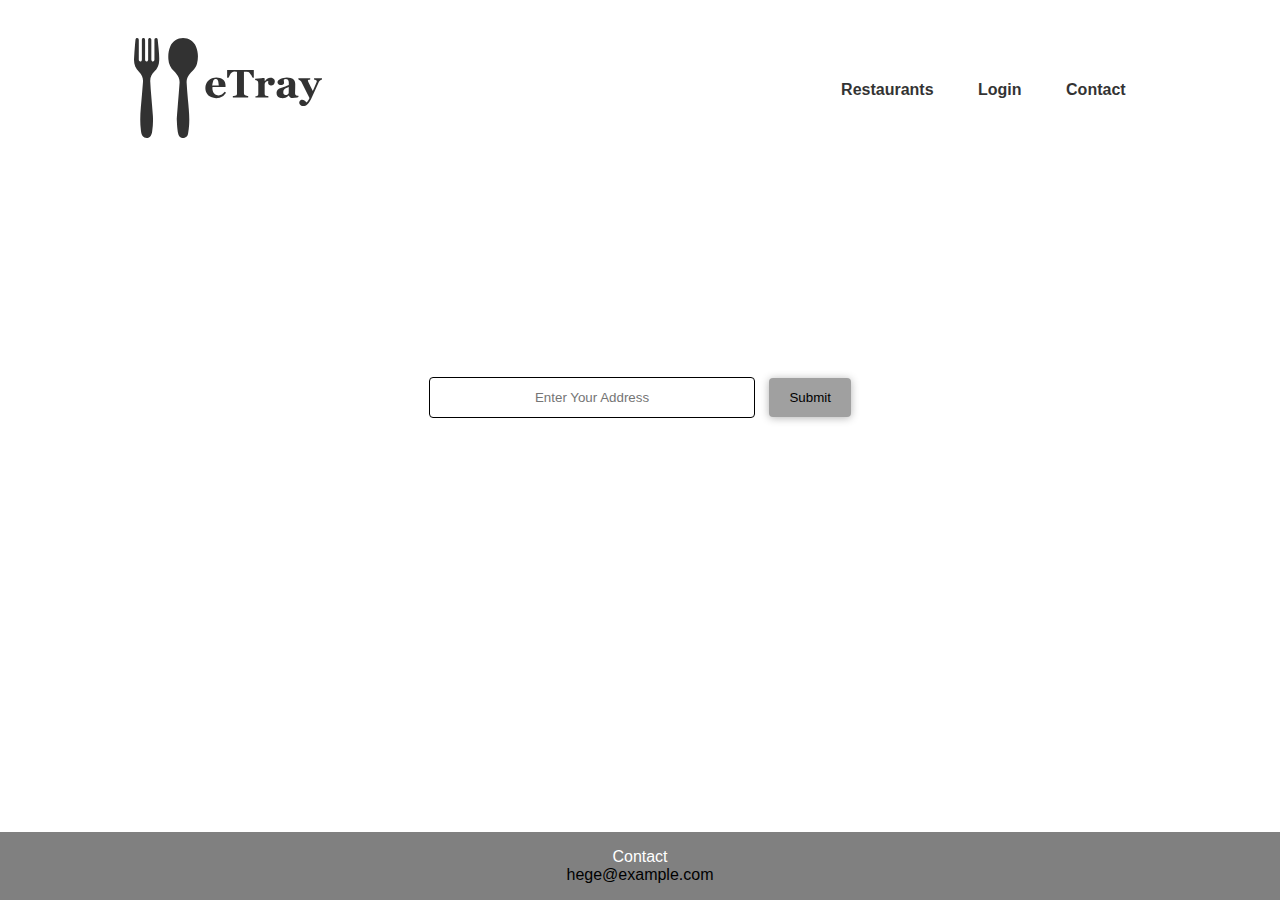
<file: eTray/index.html>
<!DOCTYPE html>
<html>
    <head> 
        <link rel="stylesheet" href="css/style.css">    
        <script defer src="js/index.js"></script>
    </head>

    <body>
        <!-- navigation menu: buttons and search bar -->
     <header>
        <a class="logo" href="index.html">
            <img src="images/eTray_logo.svg" alt="eTray logo" height= 100px width=auto>
        </a>
            <nav>
                <ul class="nav_links">
                    <li><a href="nearby.html">Restaurants</a></li>
                    <li><a href="login.html">Login</a></li>
                    <li><a href="#">Contact</a></li>
                </ul>
            </nav>
        
     </header>
	 <footer>
  <p>Contact<br>
  <a href="mailto:hege@example.com">hege@example.com</a></p>
</footer>
        <!-- <form id="form" action="nearby.html"> -->
        <form id="form" action="nearby.html">
            <div class="AddressContainer">
                <div id="error"></div>
                <div>
                    <input type="text" id="address" autocomplete="off" name="address" placeholder="Enter Your Address">
                    <input type="submit" value="Submit">
                </div>
            </div>
        </form> 
       
    </body>
</html>
</file>
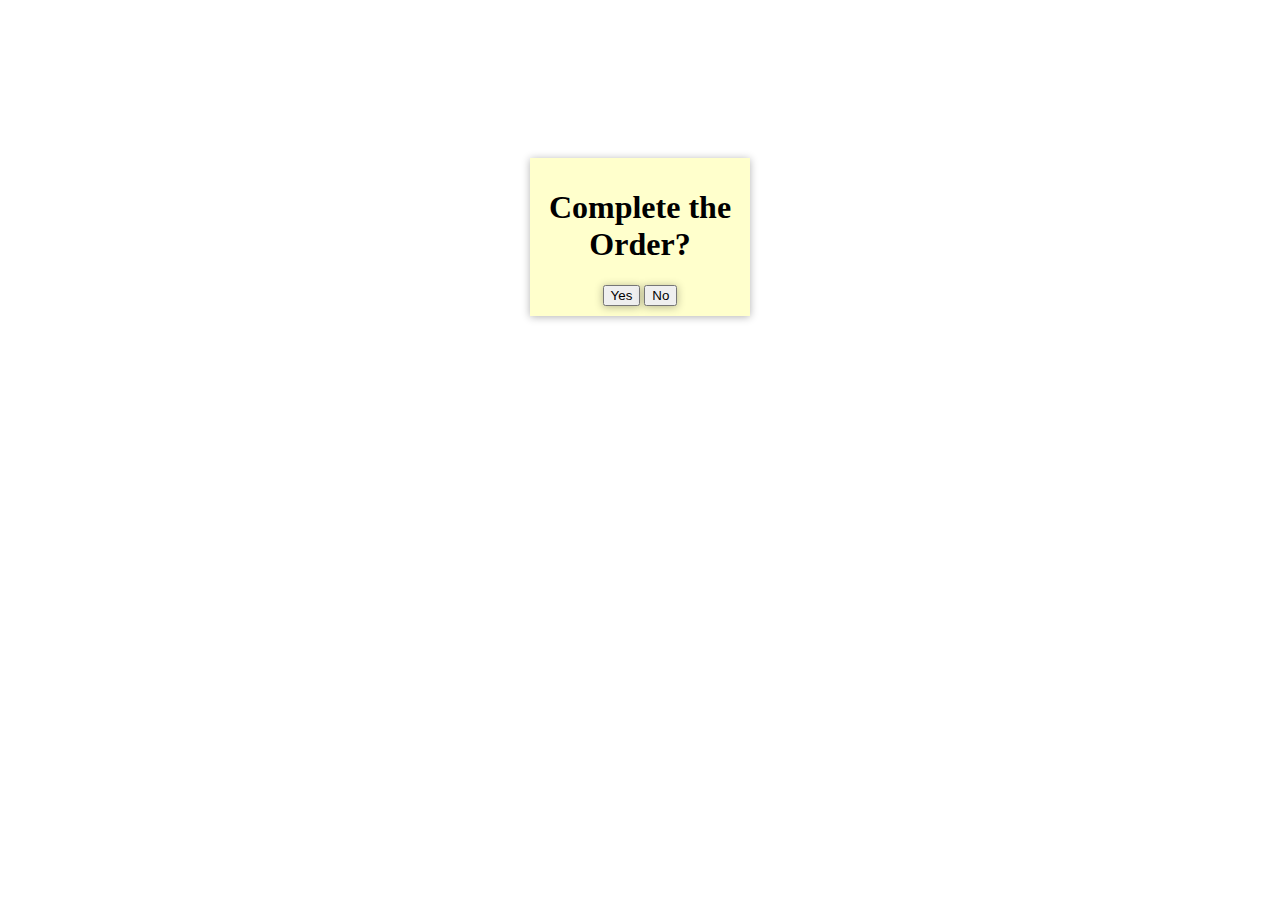
<file: eTray/Confirmation.html>
<!DOCTYPE html>
<html>
    <style>
        .fancy {
  position: relative;
  background-color: #FFC;
  padding: 2rem;
  text-align: center;
  max-width: 200px;
  margin: auto;
  width: 60%;
  padding: 10px;
  bottom: -150px;
  box-shadow: 0 1px 8px 0 rgba(0,0,0,0.3);
  transition: 0.3s;
}


.Yes {
    box-shadow: 0 1px 8px 0 rgba(0,0,0,0.3);
    transition: 0.3s;
}

.No {
   
    box-shadow: 0 1px 8px 0 rgba(0,0,0,0.3);
    transition: 0.3s;
}
        
    </style>


    <body>
        <div class="fancy">
            <h1 style="text-align:center;">Complete the Order?</h1>
            <div class="buttons">
            <a href="thanks page.html"><button class="Yes">Yes</button></a>
            <a href="checkout.html"><button class="No">No</button></a>
            </div>
       
    </body>
</html>
</file>
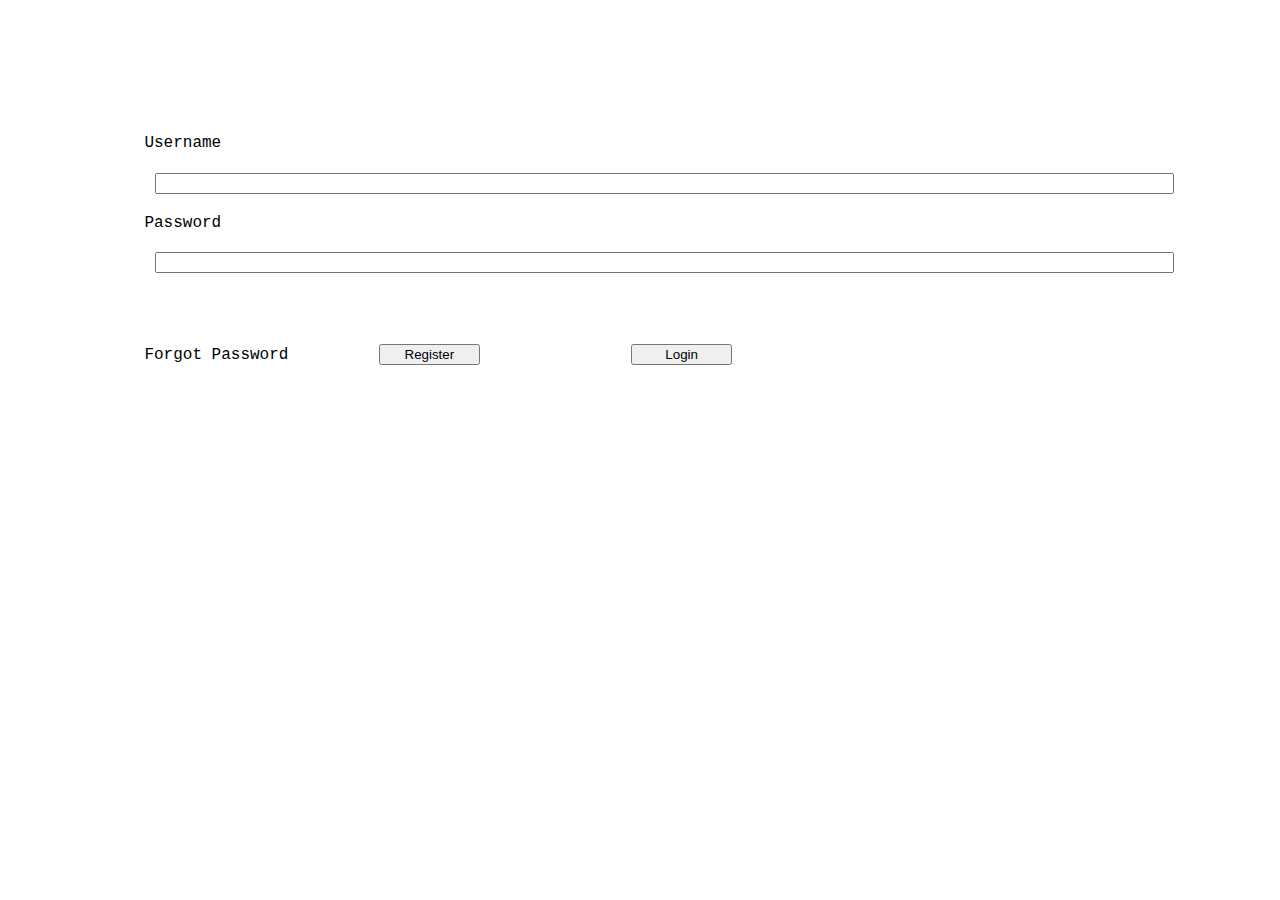
<file: eTray/login.html>
<!DOCTYPE html>
<html>
<head>
<link rel="stylesheet" type="text/css" href="css/login.css"/>
</head>

<body>
<form id="form" action="nearby.html">
<div class= "login">
  <t1>Username</t1>
  <input type = "text" name = "username">
  <t2>Password</t2>
  <input type = "password" name = "password">
  <t3>Forgot Password</t3>
  <button type = "submit" name = "register"> Register </button>
  <button type = "submit" name = "loginButton"> Login </button>
 </form>
</div>
</body>
</html>
</file>
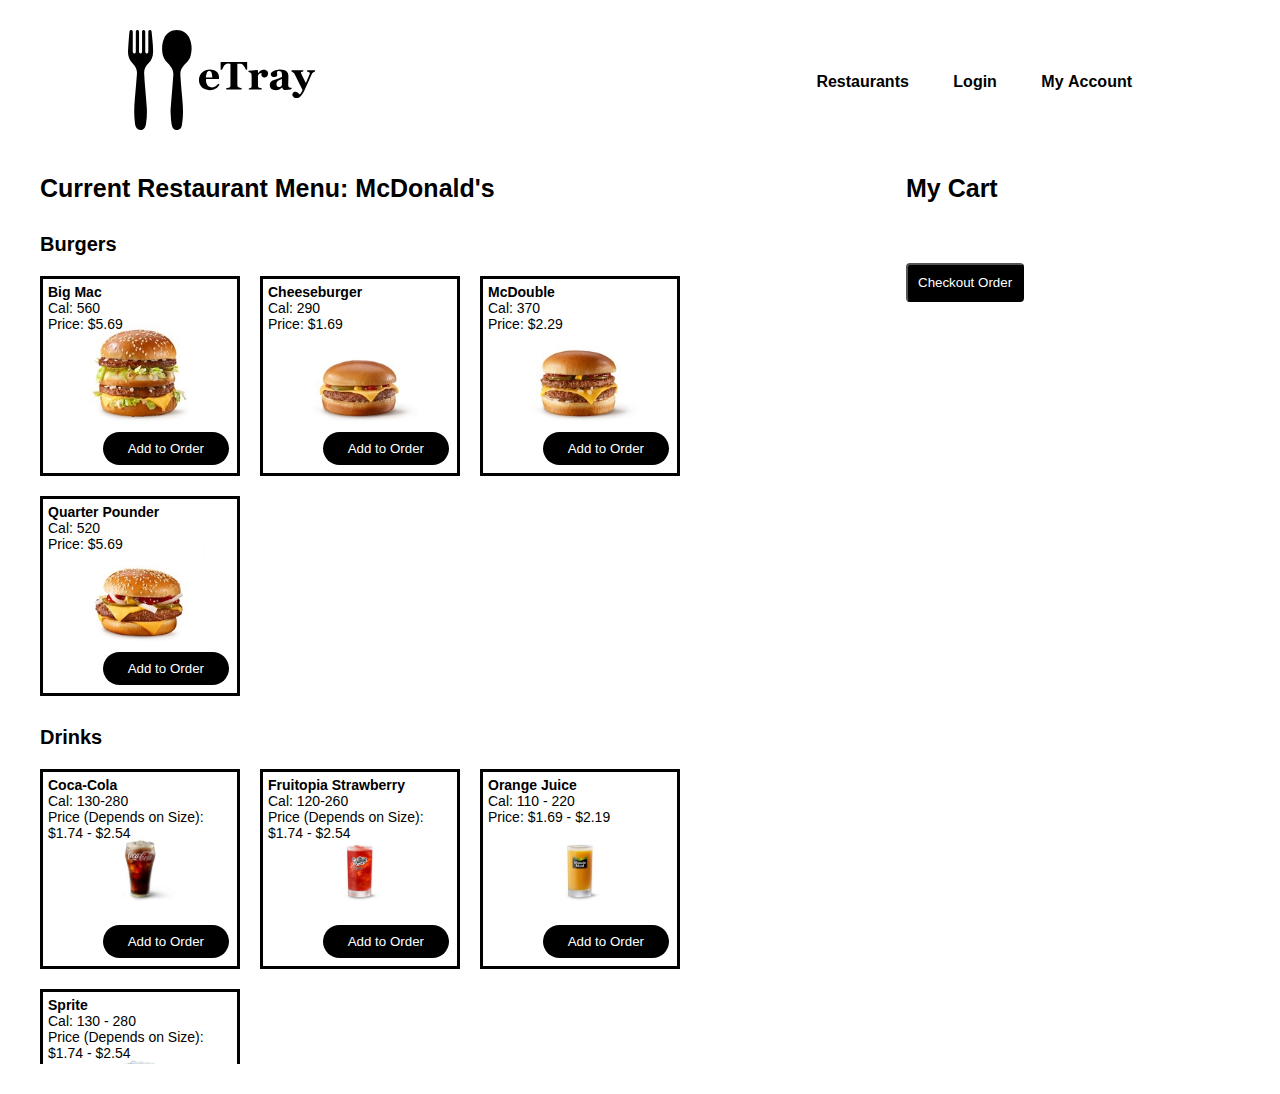
<file: eTray/mcdonalds_ordering.html>
<!DOCTYPE html>
<html>
    <head>
        <link rel = "shortcut icon" href =  
        "images/fork-and-spoon-possible logo.png" 
        type = "image/x-icon"> 
        <title>eTray - ordering</title>
        <link rel="stylesheet" type="text/css"
        href="css/mcdonalds_style.css"/>  
        <link rel="stylesheet" href="https://cdnjs.cloudflare.com/ajax/libs/font-awesome/4.7.0/css/font-awesome.min.css"> 
        <script defer src="js/mcdonalds-scripts.js" ></script> 
    </head>

    <body>
        <!-- navigation menu -->
        <header>
            <a class="logo" href="index.html" id="homebtn">
                <img src="images/eTray_logo.svg" alt="eTray logo" height= 100px width=auto>
            </a>
            <nav>
                <ul class="nav_links">
                    <li><a href="nearby.html">Restaurants</a></li>
                    <li><a href="login.html">Login</a></li>
                    <li><a href="Accountinfo.html">My&nbspAccount</a></li>
                </ul>
            </nav>
        </header>

        <div class="order-container">
            <div class="food-menu">
                <h1>Current Restaurant Menu: McDonald's</h1>

                <!-- Burger menu -->
                <h2 class="food-category">Burgers</h2>
                <div class="burgers-flexbox1">
                    <div class="food-item">
                        <div class="food-info">
                            <p id="item-bigmac" class="food-name">Big Mac</p>
                            <p id="cal-bigmac" class="calories">Cal: 560</p>
                            <p id="price-bigmac" class="price">Price: $5.69</p>
                        </div>
                        <input id="add-bigmac" type="button" value="Add to Order">
                        <img class ="food-image" src="images/mcdonalds-menu/mcdonalds-big-mac.jpg" 
                            alt="Big Mac" width = "130px" height="130px">
                        
                    </div>
                    <div class="food-item">
                        <div class="food-info">
                            <p class="food-name">Cheeseburger</p>
                            <p class="calories">Cal: 290</p>
                            <p class="price">Price: $1.69</p>
                        </div>
                        <input id="add-cburger" type="button" value="Add to Order">
                        <img class ="food-image" src="images/mcdonalds-menu/mcdonalds-cheeseburger.jpg" 
                            alt="Cheeseburger" width = "130px" height="130px">
                    </div>
                    <div class="food-item">
                        <div class="food-info">
                            <p class="food-name">McDouble</p>
                            <p class="calories">Cal: 370</p>
                            <p class="price">Price: $2.29</p>
                        </div>
                        <input id="add-mcdouble" type="button" value="Add to Order">
                        <img class ="food-image" src="images/mcdonalds-menu/mcdonalds-mcdouble.jpg" 
                            alt="McDouble" width = "130px" height="130px">
                    </div>
                    <div class="food-item">
                        <div class="food-info">
                            <p class="food-name">Quarter Pounder</p>
                            <p class="calories">Cal: 520</p>
                            <p class="price">Price: $5.69</p>
                        </div>
                        <input id="add-qp" type="button" value="Add to Order">
                        <img class ="food-image" src="images/mcdonalds-menu/mcdonalds-quarter-pounder-cheese.jpg" 
                            alt="Quarter Pounder" width = "130px" height="130px">
                    </div>
                </div>

                <!-- Drinks menu -->
                <h2 class="food-category">Drinks</h2>
                <div class="drinks-flexbox2">
                    <div class="food-item">
                        <div class="food-info">
                            <p class="food-name">Coca-Cola</p>
                            <p class="calories">Cal: 130-280</p>
                            <p class="price">Price (Depends on Size): $1.74 - $2.54</p>
                        </div>
                        <input id="add-coke" type="button" value="Add to Order">
                        <img class ="food-image" src="images/mcdonalds-menu/mcdonalds-coca-cola.jpg" 
                            alt="Coca-Cola" width = "80px" height="80px">
                        
                    </div>
                    <div class="food-item">
                        <div class="food-info">
                            <p class="food-name">Fruitopia Strawberry</p>
                            <p class="calories">Cal: 120-260</p>
                            <p class="price">Price (Depends on Size): $1.74 - $2.54</p>
                        </div>
                        <input id="add-fs" type="button" value="Add to Order">
                        <img class ="food-image" src="images/mcdonalds-menu/mcdonalds-fruitopia-strawberry-passion.jpg" 
                            alt="Fruitopia" width = "80px" height="80px">
                    </div>
                    <div class="food-item">
                        <div class="food-info">
                            <p class="food-name">Orange Juice</p>
                            <p class="calories">Cal: 110 - 220</p>
                            <p class="price">Price: $1.69 - $2.19</p>
                        </div>
                        <input id="add-oj" type="button" value="Add to Order">
                        <img class ="food-image" src="images/mcdonalds-menu/mcdonalds-orange-juice.jpg" 
                            alt="Orange Juice" width = "80px" height="80px">
                    </div>
                    <div class="food-item">
                        <div class="food-info">
                            <p class="food-name">Sprite</p>
                            <p class="calories">Cal: 130 - 280</p>
                            <p class="price">Price (Depends on Size): $1.74 - $2.54</p>
                        </div>
                        <input id="add-sprite" type="button" value="Add to Order">
                        <img class ="food-image" src="images/mcdonalds-menu/mcdonalds-sprite.jpg" 
                            alt="Sprite" width = "80px" height="80px">
                    </div>
                </div>

                <!-- Meals menu -->
                <h2 class="food-category">Meals</h2>
                <div class="meals-flexbox">
                    <div class="food-item">
                        <div class="food-info">
                            <p id="item-bigmac" class="food-name">Big Mac Meal</p>
                            <p id="cal-bigmac" class="calories">Cal: 1100</p>
                            <p id="price-bigmac" class="price">Price: $9.49</p>
                        </div>
                        <input id="add-bigmac-meal" type="button" value="Add to Order">
                        <img class ="food-image" src="images/mcdonalds-menu/BigMacMeal.png" 
                            alt="Big Mac Meal" width = "130px" height="96px">
                        
                    </div>
                    <div class="food-item">
                        <div class="food-info">
                            <p class="food-name">McChicken Meal</p>
                            <p class="calories">Cal: 1000</p>
                            <p class="price">Price: $9.49</p>
                        </div>
                        <input id="add-mcchicken-meal" type="button" value="Add to Order">
                        <img class ="food-image" src="images/mcdonalds-menu/McChickenMeal.png" 
                            alt="McChicken Meal" width = "130px" height="96px">
                    </div>
                    <div class="food-item">
                        <div class="food-info">
                            <p class="food-name">6pc McNuggets Meal</p>
                            <p class="calories">Cal: 500</p>
                            <p class="price">Price: $9.49</p>
                        </div>
                        <input id="add-6mcnugget-meal" type="button" value="Add to Order">
                        <img class ="food-image" src="images/mcdonalds-menu/6pc-mcnugget-meal.png" 
                            alt="6pc McNuggets Meal" width = "130px" height="96px">
                    </div>
                    <div class="food-item">
                        <div class="food-info">
                            <p class="food-name">10pc McNuggets Meal</p>
                            <p class="calories">Cal: 950</p>
                            <p class="price">Price: $10.89</p>
                        </div>
                        <input id="add-10mcnugget-meal" type="button" value="Add to Order">
                        <img class ="food-image" src="images/mcdonalds-menu/10pc-nugget-meal.jpg" 
                            alt="10pc McNuggets Meal" width = "130px" height="74px">
                    </div>
                </div>

                <!-- Sides menu -->
                <h2 class="food-category">Sides</h2>
                <div class="sides-flexbox">
                    <div class="food-item">
                        <div class="food-info">
                            <p class="food-name">Fries</p>
                            <p class="calories">Cal: 240-560</p>
                            <p class="price">Price: $1.69-$3.29</p>
                        </div>
                        <input id="add-fries" type="button" value="Add to Order">
                        <img class ="food-image" src="images/mcdonalds-menu/mcdonalds-fries-medium.jpg" 
                            alt="Fries" width = "130px" height="74px">
                        
                    </div>
                    <div class="food-item">
                        <div class="food-info">
                            <p class="food-name">Poutine</p>
                            <p class="calories">Cal: 870</p>
                            <p class="price">Price: $4.49</p>
                        </div>
                        <input type="button" onclick='addItem("Poutine", 4.49, "")' value="Add to Order">
                        <img class ="food-image" src="images/mcdonalds-menu/mcdonalds-poutine.jpg" 
                            alt="Poutine" width = "130px" height="74px">
                    </div>
                </div>

            </div>

            <div id="cart">
                <h1>My Cart</h1>
                <div id="cart-content">
                    <ul id="cart-list" class="cart-list">
                    </ul>
                    <p id="myTotal"></p>
                </div>

                <form action="checkout.html">
                    <input type="submit" value="Checkout Order" onclick="saveToReceipt()">
                </form>
            </div>

            <!-- big mac custom  -->
            <div class="bg-modal-bigmac">
                <div class="modal-content">
                    <div id="close-bigmac" class="close">+</div>
                    <h1>Big Mac Customization</h1>
                    <img src="images/mcdonalds-menu/mcdonalds-big-mac.jpg" 
                    alt="Big Mac" width = "130px" height="130px">
                    
                    <div id="food-custom">
                        <form>
                        <h2>Remove from Big Mac</h2>
                        <input class="option-bigmac" type="checkbox" name="Remove Big Mac Sauce" value="0"  id="rm_bmsauce" onclick="totalIt()" /> 
                        <label for="rm_bmsauce">Remove Big Mac Sauce</label><br>

                        <input class="option-bigmac" name="Remove Cheese" value="0" type="checkbox" id="rm_cheese" onclick="totalIt()" /> 
                        <label for="rm_cheese">Remove Cheese</label><br>

                        <input class="option-bigmac" name="Remove Onions" value="0" type="checkbox" id="rm_onions" onclick="totalIt()" /> 
                        <label for="rm_onions">Remove Onions</label><br>

                        <input class="option-bigmac" name="Remove Lettuce" value="0" type="checkbox" id="rm_lettuce" onclick="totalIt()" /> 
                        <label for="rm_lettuce">Remove Lettuce</label><br>

                        <input class="option-bigmac" name="Remove Bun" value="0" type="checkbox" id="rm_bun" onclick="totalIt()" /> 
                        <label for="rm_bun">Remove Middle Bun</label><br>

                        <input class="option-bigmac" name="Remove Pickles" value="0" type="checkbox" id="rm_pickles" onclick="totalIt()"/> 
                        <label for="rm_pickles">Remove Pickles</label><br><br>

                        <h2>Extra Big Mac Options</h2>
                        <input class="option-bigmac" name="Extra Big Mac Sauce" value="0.50" type="checkbox" id="extra_bmsauce" onclick="totalIt()" /> 
                        <label for="extra_bmsauce">Extra Big Mac Sauce: $0.50</label><br>

                        <input class="option-bigmac" name="Extra Cheese" value="0.50" type="checkbox" id="extra_cheese" onclick="totalIt()" /> 
                        <label for="extra_cheese">Extra Cheese: $0.50</label><br>
                        
                        <input class="option-bigmac" name="Extra Onions" value="0.50" type="checkbox" id="extra_onions" onclick="totalIt()" /> 
                        <label for="extra_onions">Extra Onions: $0.50</label><br>

                        <input class="option-bigmac" name="Extra Pickles" value="0.50" type="checkbox" id="extra_pickles" onclick="totalIt()" /> 
                        <label for="extra_pickles">Extra Pickles: $0.50</label><br>

                        <input class="option-bigmac" name="Extra Lettuce" value="0.50" type="checkbox" id="extra_lettuce" onclick="totalIt()" /> 
                        <label for="extra_lettuce">Extra Lettuce: $0.50</label><br>

                        <input class="option-bigmac" name="Extra Meat" value="1.20" type="checkbox" id="extra_meat" onclick="totalIt()"/> 
                        <label for="extra_meat">Extra Meat Patty: $1.20</label><br>

                        <input class="option-bigmac" name="Add Bacon" value="1" type="checkbox" id="add_bacon" onclick="totalIt()"/>
                        <label for="add_bacon">Add Bacon: $1.00</label><br>
                    
                        <label>
                            <br> Total
                            <input value="$0.00" readonly type="text" id="total" />
                        </label>
                        <input type="button" value="Add to Cart" onclick="addBigMac(); " />
                        </form>
                    </div>
                </div>
            </div>

            <!-- cburger custom  -->
            <div class="bg-modal-cburger">
                <div class="modal-content">
                    <div id="close-cburger" class="close">+</div>
                    <h1>Cheeseburger Customization</h1>
                    <img src="images/mcdonalds-menu/mcdonalds-cheeseburger.jpg" 
                    alt="Cheeseburger" width = "130px" height="130px">
                    
                    <div id="food-custom">
                        <form>
                        <h2>Remove from Cheeseburger</h2>
                        <input class="option-cburger" name="Remove Ketchup" value="0" type="checkbox" id="rm_ketchup" onclick="totalIt2()" /> 
                        <label for="rm_ketchup">Remove Ketchup</label><br>

                        <input class="option-cburger" name="Remove Mustard" value="0" type="checkbox" id="rm_mustard" onclick="totalIt2()" /> 
                        <label for="rm_mustard">Remove Mustard</label><br>

                        <input class="option-cburger" name="Remove Onions" value="0" type="checkbox" id="rm_onions" onclick="totalIt2()" /> 
                        <label for="rm_onions">Remove Onions</label><br>

                        <input class="option-cburger" name="Remove Pickles" value="0" type="checkbox" id="rm_pickles" onclick="totalIt2()"/> 
                        <label for="rm_pickles">Remove Pickles</label><br><br>

                        <h2>Extra Cheeseburger Options</h2>

                        <input class="option-cburger" name="Extra Cheese" value="0.50" type="checkbox" id="extra_cheese" onclick="totalIt2()" /> 
                        <label for="extra_cheese">Extra Cheese: $0.50</label><br>
                        
                        <input class="option-cburger" name="Extra Onions" value="0.50" type="checkbox" id="extra_onions" onclick="totalIt2()" /> 
                        <label for="extra_onions">Extra Onions: $0.50</label><br>

                        <input class="option-cburger" name="Extra Pickles" value="0.50" type="checkbox" id="extra_pickles" onclick="totalIt2()" /> 
                        <label for="extra_pickles">Extra Pickles: $0.50</label><br>

                        <input class="option-cburger" name="Add Lettuce" value="0.50" type="checkbox" id="add_lettuce" onclick="totalIt2()" /> 
                        <label for="add_lettuce">Add Lettuce: $0.50</label><br>

                        <input class="option-cburger" name="Extra Meat" value="1.20" type="checkbox" id="extra_meat" onclick="totalIt2()"/> 
                        <label for="extra_meat">Extra Meat Patty: $1.20</label><br>

                        <input class="option-cburger" name="Add Bacon" value="1" type="checkbox" id="add_bacon" onclick="totalIt2()"/>
                        <label for="add_bacon">Add Bacon: $1.00</label><br>
                    
                        <label>
                            <br> Total
                            <input value="$0.00" readonly type="text" id="total2" />
                        </label>
                        <input type="button" value="Add to Cart" onclick="addCheeseburger(); " />
                        </form>
                    </div>
                </div>
            </div>

            <!-- mcdouble custom -->
            <div class="bg-modal-mcdouble">
                <div class="modal-content">
                    <div id="close-mcdouble" class="close">+</div>
                    <h1>McDouble Customization</h1>
                    <img src="images/mcdonalds-menu/mcdonalds-mcdouble.jpg" 
                    alt="McDouble" width = "130px" height="130px">
                    
                    <div id="food-custom">
                        <form>
                        <h2>Remove from McDouble</h2>
                        <input class="option-mcdouble" name="Remove Ketchup" value="0" type="checkbox" id="rm_ketchup" onclick="totalMcdouble()" /> 
                        <label for="rm_ketchup">Remove Ketchup</label><br>

                        <input class="option-mcdouble" name="Remove Mustard" value="0" type="checkbox" id="rm_mustard" onclick="totalMcdouble()" /> 
                        <label for="rm_mustard">Remove Mustard</label><br>

                        <input class="option-mcdouble" name="Remove Onions" value="0" type="checkbox" id="rm_onions" onclick="totalMcdouble()" /> 
                        <label for="rm_onions">Remove Onions</label><br>

                        <input class="option-mcdouble" name="Remove Pickles" value="0" type="checkbox" id="rm_pickles" onclick="totalMcdouble()"/> 
                        <label for="rm_pickles">Remove Pickles</label><br><br>

                        <h2>Extra McDouble Options</h2>

                        <input class="option-mcdouble" name="Extra Cheese" value="0.50" type="checkbox" id="extra_cheese" onclick="totalMcdouble()" /> 
                        <label for="extra_cheese">Extra Cheese: $0.50</label><br>
                        
                        <input class="option-mcdouble" name="Extra Onions" value="0.50" type="checkbox" id="extra_onions" onclick="totalMcdouble()" /> 
                        <label for="extra_onions">Extra Onions: $0.50</label><br>

                        <input class="option-mcdouble" name="Extra Pickles" value="0.50" type="checkbox" id="extra_pickles" onclick="totalMcdouble()" /> 
                        <label for="extra_pickles">Extra Pickles: $0.50</label><br>

                        <input class="option-mcdouble" name="Extra Lettuce" value="0.50" type="checkbox" id="add_lettuce" onclick="totalMcdouble()" /> 
                        <label for="add_lettuce">Add Lettuce: $0.50</label><br>

                        <input class="option-mcdouble" name="Extra Meat" value="1.20" type="checkbox" id="extra_meat" onclick="totalMcdouble()"/> 
                        <label for="extra_meat">Extra Meat Patty: $1.20</label><br>

                        <input class="option-mcdouble" name="Add Bacon" value="1" type="checkbox" id="add_bacon" onclick="totalMcdouble()"/>
                        <label for="add_bacon">Add Bacon: $1.00</label><br>
                    
                        <label>
                            <br> Total
                            <input value="$0.00" readonly type="text" id="totalMcDouble" />
                        </label>
                        <input type="button" value="Add to Cart" onclick="addMcDouble(); " />
                        </form>
                    </div>
                </div>
            </div>

            <!-- quarter pounder custom -->
            <div class="bg-modal-qp">
                <div class="modal-content">
                    <div id="close-qp" class="close">+</div>
                    <h1>Quarter Pounder</h1>
                    <img src="images/mcdonalds-menu/mcdonalds-quarter-pounder-cheese.jpg"
                    alt="Quarter Pounder" width = "130px" height="130px">
                    
                    <div id="food-custom">
                        <form>
                        <h2>Remove from Quarter Pounder</h2>
                        <input class="option-qp" name="Remove Ketchup" value="0" type="checkbox" id="rm_ketchup" onclick="totalQp()" /> 
                        <label for="rm_ketchup">Remove Ketchup</label><br>

                        <input class="option-qp" name="Remove Mustard" value="0" type="checkbox" id="rm_mustard" onclick="totalQp()" /> 
                        <label for="rm_mustard">Remove Mustard</label><br>

                        <input class="option-qp" name="Remove Onions" value="0" type="checkbox" id="rm_onions" onclick="totalQp()" /> 
                        <label for="rm_onions">Remove Onions</label><br>

                        <input class="option-qp" name="Remove Pickles" value="0" type="checkbox" id="rm_pickles" onclick="totalQp()"/> 
                        <label for="rm_pickles">Remove Pickles</label><br><br>

                        <h2>Extra Quarter Pounder Options</h2>

                        <input class="option-qp" name="Extra Cheese" value="0.50" type="checkbox" id="extra_cheese" onclick="totalQp()" /> 
                        <label for="extra_cheese">Extra Cheese: $0.50</label><br>
                        
                        <input class="option-qp" name="Extra Onions" value="0.50" type="checkbox" id="extra_onions" onclick="totalQp()" /> 
                        <label for="extra_onions">Extra Onions: $0.50</label><br>

                        <input class="option-qp" name="Extra Pickles" value="0.50" type="checkbox" id="extra_pickles" onclick="totalQp()" /> 
                        <label for="extra_pickles">Extra Pickles: $0.50</label><br>

                        <input class="option-qp" name="Extra Lettuce" value="0.50" type="checkbox" id="add_lettuce" onclick="totalQp()" /> 
                        <label for="add_lettuce">Add Lettuce: $0.50</label><br>

                        <input class="option-qp" name="Extra Meat" value="1.20" type="checkbox" id="extra_meat" onclick="totalQp()"/> 
                        <label for="extra_meat">Extra Meat Patty: $1.20</label><br>

                        <input class="option-qp" name="Add Bacon" value="1" type="checkbox" id="add_bacon" onclick="totalQp()"/>
                        <label for="add_bacon">Add Bacon: $1.00</label><br>
                    
                        <label>
                            <br> Total
                            <input value="$0.00" readonly type="text" id="totalQuarterPounder" />
                        </label>
                        <input type="button" value="Add to Cart" onclick="addQp(); " />
                        </form>
                    </div>
                </div>
            </div>

            <!-- Coca-Cola Custom -->
            <div class="bg-modal-coke">
                <div class="modal-content">
                    <div id="close-coke" class="close">+</div>
                    <h1>Coca-Cola</h1>
                    <img src="images/mcdonalds-menu/mcdonalds-coca-cola.jpg"
                    alt="Coca Cola" width = "130px" height="130px">
                    
                    <div id="food-custom">
                        <form>
                        <h2>Choose Drink Size</h2>
                        <input class="option-coke" name="size" data-size="Small" value="1.74" type="radio" id="small-coke" onclick="totalCoke()" /> 
                        <label for="small-coke">Small: $1.74</label><br>

                        <input class="option-coke" name="size" value="2.24" data-size="Medium" type="radio" checked="checked" id="medium-coke" onclick="totalCoke()" /> 
                        <label for="medium-coke">Medium: $2.24</label><br>

                        <input class="option-coke" name="size" value="2.54" data-size="Large" type="radio" id="large-coke" onclick="totalCoke()" /> 
                        <label for="large-coke">Large: $2.54</label><br>
                    
                        <label>
                            <br> Total
                            <input value="$0.00" readonly type="text" id="totalCocaCola" />
                        </label>
                        <input type="button" value="Add to Cart" onclick="addCoke(); " />
                        </form>
                    </div>
                </div>
            </div>

            <!-- Fruitopia Strawberry Custom -->
            <div class="bg-modal-fs">
                <div class="modal-content">
                    <div id="close-fs" class="close">+</div>
                    <h1>Fruitopia Strawberry</h1>
                    <img src="images/mcdonalds-menu/mcdonalds-fruitopia-strawberry-passion.jpg"
                    alt="Fruitopia Strawberry" width = "130px" height="130px">
                    
                    <div id="food-custom">
                        <form>
                        <h2>Choose Drink Size</h2>
                        <input class="option-fs" name="size" data-size="Small" value="1.74" type="radio" id="small-fs" onclick="totalFs()" /> 
                        <label for="small-fs">Small: $1.74</label><br>

                        <input class="option-fs" name="size" value="2.24" data-size="Medium" type="radio" checked="checked" id="medium-fs" onclick="totalFs()" /> 
                        <label for="medium-fs">Medium: $2.24</label><br>

                        <input class="option-fs" name="size" value="2.54" data-size="Large" type="radio" id="large-fs" onclick="totalFs()" /> 
                        <label for="large-fs">Large: $2.54</label><br>
                    
                        <label>
                            <br> Total
                            <input value="$0.00" readonly type="text" id="totalFruitopia" />
                        </label>
                        <input type="button" value="Add to Cart" onclick="addFs(); " />
                        </form>
                    </div>
                </div>
            </div>

            <!-- Orange Juice Custom -->
            <div class="bg-modal-oj">
                <div class="modal-content">
                    <div id="close-oj" class="close">+</div>
                    <h1>Orange Juice</h1>
                    <img src="images/mcdonalds-menu/mcdonalds-orange-juice.jpg"
                    alt="Orange Juice" width = "130px" height="130px">
                    
                    <div id="food-custom">
                        <form>
                        <h2>Choose Drink Size</h2>
                        <input class="option-oj" name="size" data-size="Small" value="1.69" type="radio" id="small-oj" onclick="totalOj()" /> 
                        <label for="small-oj">Small: $1.69</label><br>

                        <input class="option-oj" name="size" value="1.99" data-size="Medium" type="radio" checked="checked" id="medium-oj" onclick="totalOj()" /> 
                        <label for="medium-oj">Medium: $1.99</label><br>

                        <input class="option-oj" name="size" value="2.19" data-size="Large" type="radio" id="large-oj" onclick="totalOj()" /> 
                        <label for="large-oj">Large: $2.19</label><br>
                    
                        <label>
                            <br> Total
                            <input value="$0.00" readonly type="text" id="totalOrangeJuice" />
                        </label>
                        <input type="button" value="Add to Cart" onclick="addOj(); " />
                        </form>
                    </div>
                </div>
            </div>

            <!-- Sprite Custom -->
            <div class="bg-modal-sprite">
                <div class="modal-content">
                    <div id="close-sprite" class="close">+</div>
                    <h1>Sprite</h1>
                    <img src="images/mcdonalds-menu/mcdonalds-sprite.jpg"
                    alt="Sprite" width = "130px" height="130px">
                    
                    <div id="food-custom">
                        <form>
                            <h2>Choose Drink Size</h2>
                            <input class="option-sprite" name="size" data-size="Small" value="1.74" type="radio" id="small-sprite" onclick="totalSprite()" /> 
                            <label for="small-sprite">Small: $1.74</label><br>

                            <input class="option-sprite" name="size" value="2.24" data-size="Medium" type="radio" checked="checked" id="medium-sprite" onclick="totalSprite()" /> 
                            <label for="medium-sprite">Medium: $2.24</label><br>

                            <input class="option-sprite" name="size" value="2.54" data-size="Large" type="radio" id="large-sprite" onclick="totalSprite()" /> 
                            <label for="large-sprite">Large: $2.54</label><br>
                        
                            <label>
                                <br> Total
                                <input value="$0.00" readonly type="text" id="total-sprite" />
                            </label>
                            <input type="button" value="Add to Cart" onclick="addSprite(); " />
                        </form>
                    </div>
                </div>
            </div>

            <!-- big mac meal custom  -->
            <div class="bg-modal-bigmac-meal">
                <div class="modal-content">
                    <div id="close-bigmac-meal" class="close">+</div>
                    <h1>Big Mac Customization</h1>
                    <img src="images/mcdonalds-menu/BigMacMeal.png" 
                    alt="Big Mac" width = "130px" height="96px">
                    
                    <div id="food-custom">
                        <form>
                        <h2>Remove from Big Mac</h2>
                        <input class="option-bigmac-meal" type="checkbox" name="Remove Big Mac Sauce" value="0"  id="rm_bmsauce" onclick="totalBMmeal()" /> 
                        <label for="rm_bmsauce">Remove Big Mac Sauce</label><br>

                        <input class="option-bigmac-meal" name="Remove Cheese" value="0" type="checkbox" id="rm_cheese" onclick="totalBMmeal()" /> 
                        <label for="rm_cheese">Remove Cheese</label><br>

                        <input class="option-bigmac-meal" name="Remove Onions" value="0" type="checkbox" id="rm_onions" onclick="totalBMmeal()" /> 
                        <label for="rm_onions">Remove Onions</label><br>

                        <input class="option-bigmac-meal" name="Remove Lettuce" value="0" type="checkbox" id="rm_lettuce" onclick="totalBMmeal()" /> 
                        <label for="rm_lettuce">Remove Lettuce</label><br>

                        <input class="option-bigmac-meal" name="Remove Bun" value="0" type="checkbox" id="rm_bun" onclick="totalBMmeal()" /> 
                        <label for="rm_bun">Remove Middle Bun</label><br>

                        <input class="option-bigmac-meal" name="Remove Pickles" value="0" type="checkbox" id="rm_pickles" onclick="totalBMmeal()"/> 
                        <label for="rm_pickles">Remove Pickles</label><br><br>

                        <h2>Extra Big Mac Options</h2>
                        <input class="option-bigmac-meal" name="Extra Big Mac Sauce" value="0.50" type="checkbox" id="extra_bmsauce" onclick="totalBMmeal()" /> 
                        <label for="extra_bmsauce">Extra Big Mac Sauce: $0.50</label><br>

                        <input class="option-bigmac-meal" name="Extra Cheese" value="0.50" type="checkbox" id="extra_cheese" onclick="totalBMmeal()" /> 
                        <label for="extra_cheese">Extra Cheese: $0.50</label><br>
                        
                        <input class="option-bigmac-meal" name="Extra Onions" value="0.50" type="checkbox" id="extra_onions" onclick="totalBMmeal()" /> 
                        <label for="extra_onions">Extra Onions: $0.50</label><br>

                        <input class="option-bigmac-meal" name="Extra Pickles" value="0.50" type="checkbox" id="extra_pickles" onclick="totalBMmeal()" /> 
                        <label for="extra_pickles">Extra Pickles: $0.50</label><br>

                        <input class="option-bigmac-meal" name="Extra Lettuce" value="0.50" type="checkbox" id="extra_lettuce" onclick="totalBMmeal()" /> 
                        <label for="extra_lettuce">Extra Lettuce: $0.50</label><br>

                        <input class="option-bigmac-meal" name="Extra Meat" value="1.20" type="checkbox" id="extra_meat" onclick="totalBMmeal()"/> 
                        <label for="extra_meat">Extra Meat Patty: $1.20</label><br>

                        <input class="option-bigmac-meal" name="Add Bacon" value="1" type="checkbox" id="add_bacon" onclick="totalBMmeal()"/>
                        <label for="add_bacon">Add Bacon: $1.00</label><br><br>

                        <h2>Sides</h2>
                        <input class="option-bigmac-meal" name="side" data-side="Medium Fries" value="0" type="radio" id="bm-meal-mfries" checked="checked" onclick="totalBMmeal()" /> 
                        <label for="bm-meal-mfries">Medium Fries: Free (Included with Meal)</label><br>
                        <input class="option-bigmac-meal" name="side" data-side="Large Fries" value="1.00" type="radio" id="bm-meal-lfries" onclick="totalBMmeal()" /> 
                        <label for="bm-meal-lfries">Large Fries: Additional $1.00</label><br>
                        <input class="option-bigmac-meal" name="side" data-side="Poutine" value="2.00" type="radio" id="bm-meal-poutine" onclick="totalBMmeal()" /> 
                        <label for="bm-meal-poutine">Poutine: Additional $2.00</label><br><br>

                        <h2>Drinks (Medium Drink Included with Meal)</h2>
                        <input class="option-bigmac-meal" name="drinks" data-drink="Coca-Cola" value="0" type="radio" id="bm-meal-coke" checked="checked" onclick="totalBMmeal()" /> 
                        <label for="bm-meal-coke">Medium Coca Cola: Free</label><br>

                        <input class="option-bigmac-meal" name="drinks" data-drink="Fruitopia Strawberry" value="0" type="radio" id="bm-meal-fs" onclick="totalBMmeal()" /> 
                        <label for="bm-meal-coke">Medium Fruitopia Strawberry: Free</label><br>

                        <input class="option-bigmac-meal" name="drinks" data-drink="Orange Juice" value="0" type="radio" id="bm-meal-oj" onclick="totalBMmeal()" /> 
                        <label for="bm-meal-oj">Medium Orange Juice: Free</label><br>

                        <input class="option-bigmac-meal" name="drinks" data-drink="Sprite" value="0" type="radio" id="bm-meal-sprite" onclick="totalBMmeal()" /> 
                        <label for="bm-meal-oj">Medium Sprite: Free</label><br>
       
                        <label>
                            <br> Total
                            <input value="$0.00" readonly type="text" id="totalBMMeal" />
                        </label>
                        <input type="button" value="Add to Cart" onclick="addBMMeal(); " />
                        </form>
                    </div>
                </div>
            </div>

            <!-- McChicken meal custom  -->
            <div class="bg-modal-mcchicken-meal">
                <div class="modal-content">
                    <div id="close-mcchicken-meal" class="close">+</div>
                    <h1>McChicken Customization</h1>
                    <img src="images/mcdonalds-menu/McChickenMeal.png" 
                    alt="McChicken" width = "130px" height="96px">
                    
                    <div id="food-custom">
                        <form>
                        <h2>Remove from McChicken</h2>
                        <input class="option-mcchicken-meal" type="checkbox" name="Remove Mayo Sauce" value="0"  id="rm_mccmeal-sauce" onclick="totalMcCMeal()" /> 
                        <label for="rm_mccmeal-sauce">Remove Mayo Sauce</label><br>

                        <input class="option-mcchicken-meal" name="Remove Lettuce" value="0" type="checkbox" id="rm_mccmeal_lettuce" onclick="totalMcCMeal()" /> 
                        <label for="rm_mccmeal_lettuce">Remove Lettuce</label><br><br>

                        <h2>Extra McChicken Options</h2>
                        <input class="option-mcchicken-meal" name="Extra Mayo Sauce" value="0.50" type="checkbox" id="extra_mccmeal_mayo" onclick="totalMcCMeal()" /> 
                        <label for="extra_mccmeal_mayo">Extra Mayo Sauce: $0.50</label><br>

                        <input class="option-mcchicken-meal" name="Extra Lettuce" value="0.50" type="checkbox" id="extra_mccmeal_lettuce" onclick="totalMcCMeal()" /> 
                        <label for="extra_mccmeal_lettuce">Extra Lettuce: $0.50</label><br>

                        <input class="option-mcchicken-meal" name="Extra Chicken" value="1.20" type="checkbox" id="extra_meat" onclick="totalMcCMeal()"/> 
                        <label for="extra_mccmeal_pickles">Extra Chicken: $1.20</label><br>

                        <input class="option-mcchicken-meal" name="Add Bacon" value="1" type="checkbox" id="add_mccmeal_bacon" onclick="totalMcCMeal()"/>
                        <label for="add_mccmeal_bacon">Add Bacon: $1.00</label><br>

                        <input class="option-mcchicken-meal" name="Add Cheese" value="0.50" type="checkbox" id="add_mccmeal_cheese" onclick="totalMcCMeal()" /> 
                        <label for="add_mccmeal_cheese">Add Cheese: $0.50</label><br>
                        
                        <input class="option-mcchicken-meal" name="Add Onions" value="0.50" type="checkbox" id="add_mccmeal_onions" onclick="totalMcCMeal()" /> 
                        <label for="add_mccmeal_onions">Add Onions: $0.50</label><br>

                        <input class="option-mcchicken-meal" name="Add Pickles" value="0.50" type="checkbox" id="add_mccmeal_pickles" onclick="totalMcCMeal()" /> 
                        <label for="add_mccmeal_pickles">Add Pickles: $0.50</label><br><br>
                    

                        <h2>Sides</h2>
                        <input class="option-mcchicken-meal" name="side" data-side="Medium Fries" value="0" type="radio" id="mcc-meal-mfries" checked="checked" onclick="totalMcCMeal()" /> 
                        <label for="mcc-meal-mfries">Medium Fries: Free (Included with Meal)</label><br>
                        <input class="option-mcchicken-meal" name="side" data-side="Large Fries" value="1.00" type="radio" id="mcc-meal-lfries" onclick="totalMcCMeal()" /> 
                        <label for="mcc-meal-lfries">Large Fries: Additional $1.00</label><br>
                        <input class="option-mcchicken-meal" name="side" data-side="Poutine" value="2.00" type="radio" id="mcc-meal-poutine" onclick="totalMcCMeal()" /> 
                        <label for="mcc-meal-poutine">Poutine: Additional $2.00</label><br><br>

                        <h2>Drinks (Medium Drink Included with Meal)</h2>
                        <input class="option-mcchicken-meal" name="drinks" data-drink="Coca-Cola" value="0" type="radio" id="mcc-meal-coke" checked="checked" onclick="totalMcCMeal()" /> 
                        <label for="bm-meal-coke">Medium Coca Cola: Free</label><br>

                        <input class="option-mcchicken-meal" name="drinks" data-drink="Fruitopia Strawberry" value="0" type="radio" id="mcc-meal-fs" onclick="totalMcCMeal()" /> 
                        <label for="mcc-meal-fs">Medium Fruitopia Strawberry: Free</label><br>

                        <input class="option-mcchicken-meal" name="drinks" data-drink="Orange Juice" value="0" type="radio" id="mcc-meal-oj" onclick="totalMcCMeal()" /> 
                        <label for="mcc-meal-oj">Medium Orange Juice: Free</label><br>

                        <input class="option-mcchicken-meal" name="drinks" data-drink="Sprite" value="0" type="radio" id="mcc-meal-sprite" onclick="totalMcCMeal()" /> 
                        <label for="mcc-meal-sprite">Medium Sprite: Free</label><br>
       
                        <label>
                            <br> Total
                            <input value="$0.00" readonly type="text" id="totalMccMeal" />
                        </label>
                        <input type="button" value="Add to Cart" onclick="addMcCMeal(); " />
                        </form>
                    </div>
                </div>
            </div>

            <!-- 6pc Chicken McNuggets meal custom  -->
            <div class="bg-modal-6mcnugget-meal">
                <div class="modal-content">
                    <div id="close-6mcnugget-meal" class="close">+</div>
                    <h1>McNugget Customization</h1>
                    <img src="images/mcdonalds-menu/6pc-mcnugget-meal.png" 
                    alt="6pc McNugget Meal" width = "130px" height="96px">
                    
                    <div id="food-custom">
                        <form>
                        <h2>Choose Dipping Sauce</h2>
                        <input class="option-6mcnugget-meal" name="sauce" data-sauce="BBQ Sauce" value="0" type="radio" id="6mcn-meal-bbq" checked="checked" onclick="total6McNMeal()" /> 
                        <label for="6mcn-meal-bbq">BBQ</label><br>
                        <input class="option-6mcnugget-meal" name="sauce" data-sauce="Honey Mustard Sauce" value="0" type="radio" id="6mcn-meal-hm" onclick="total6McNMeal()" /> 
                        <label for="6mcn-meal-hm">Honey Mustard</label><br>
                        <input class="option-6mcnugget-meal" name="sauce" data-sauce="Sweet and Sour Sauce" value="0" type="radio" id="6mcn-meal-ss" onclick="total6McNMeal()" /> 
                        <label for="6mcn-meal-ss">Sweet and Sour</label><br><br>

                        <h2>Sides</h2>
                        <input class="option-6mcnugget-meal" name="side" data-side="Medium Fries" value="0" type="radio" id="6mcn-meal-mfries" checked="checked" onclick="total6McNMeal()" /> 
                        <label for="6mcn-meal-mfries">Medium Fries: Free (Included with Meal)</label><br>
                        <input class="option-6mcnugget-meal" name="side" data-side="Large Fries" value="1.00" type="radio" id="6mcn-meal-lfries" onclick="total6McNMeal()" /> 
                        <label for="6mcn-meal-lfries">Large Fries: Additional $1.00</label><br>
                        <input class="option-6mcnugget-meal" name="side" data-side="Poutine" value="2.00" type="radio" id="6mcn-meal-poutine" onclick="total6McNMeal()" /> 
                        <label for="6mcn-meal-poutine">Poutine: Additional $2.00</label><br><br>

                        <h2>Drinks (Medium Drink Included with Meal)</h2>
                        <input class="option-6mcnugget-meal" name="drinks" data-drink="Coca-Cola" value="0" type="radio" id="6mcn-meal-coke" checked="checked" onclick="total6McNMeal()" /> 
                        <label for="6mcn-meal-coke">Medium Coca Cola: Free</label><br>

                        <input class="option-6mcnugget-meal" name="drinks" data-drink="Fruitopia Strawberry" value="0" type="radio" id="6mcn-meal-fs" onclick="total6McNMeal()" /> 
                        <label for="6mcn-meal-fs">Medium Fruitopia Strawberry: Free</label><br>

                        <input class="option-6mcnugget-meal" name="drinks" data-drink="Orange Juice" value="0" type="radio" id="6mcn-meal-oj" onclick="total6McNMeal()" /> 
                        <label for="6mcn-meal-oj">Medium Orange Juice: Free</label><br>

                        <input class="option-6mcnugget-meal" name="drinks" data-drink="Sprite" value="0" type="radio" id="6mcn-meal-sprite" onclick="total6McNMeal()" /> 
                        <label for="6mcn-meal-sprite">Medium Sprite: Free</label><br>
       
                        <label>
                            <br> Total
                            <input value="$0.00" readonly type="text" id="total6McnMeal" />
                        </label>
                        <input type="button" value="Add to Cart" onclick="add6McNMeal(); " />
                        </form>
                    </div>
                </div>
            </div>

            <!-- 10pc Chicken McNuggets meal custom  -->
            <div class="bg-modal-10mcnugget-meal">
                <div class="modal-content">
                    <div id="close-10mcnugget-meal" class="close">+</div>
                    <h1>McNugget Customization</h1>
                    <img src="images/mcdonalds-menu/10pc-nugget-meal.jpg" 
                    alt="10pc McNugget Meal" width = "130px" height="74px">
                    
                    <div id="food-custom">
                        <form>
                        <h2>Choose Dipping Sauce</h2>
                        <input class="option-10mcnugget-meal" name="sauce" data-sauce="BBQ Sauce" value="0" type="radio" id="10mcn-meal-bbq" checked="checked" onclick="total10McNMeal()" /> 
                        <label for="10mcn-meal-bbq">BBQ</label><br>
                        <input class="option-10mcnugget-meal" name="sauce" data-sauce="Honey Mustard Sauce" value="0" type="radio" id="10mcn-meal-hm" onclick="total10McNMeal()" /> 
                        <label for="10mcn-meal-hm">Honey Mustard</label><br>
                        <input class="option-10mcnugget-meal" name="sauce" data-sauce="Sweet and Sour Sauce" value="0" type="radio" id="10mcn-meal-ss" onclick="total10McNMeal()" /> 
                        <label for="10mcn-meal-ss">Sweet and Sour</label><br><br>

                        <h2>Sides</h2>
                        <input class="option-10mcnugget-meal" name="side" data-side="Medium Fries" value="0" type="radio" id="10mcn-meal-mfries" checked="checked" onclick="total10McNMeal()" /> 
                        <label for="10mcn-meal-mfries">Medium Fries: Free (Included with Meal)</label><br>
                        <input class="option-10mcnugget-meal" name="side" data-side="Large Fries" value="1.00" type="radio" id="10mcn-meal-lfries" onclick="total10McNMeal()" /> 
                        <label for="10mcn-meal-lfries">Large Fries: Additional $1.00</label><br>
                        <input class="option-10mcnugget-meal" name="side" data-side="Poutine" value="2.00" type="radio" id="10mcn-meal-poutine" onclick="total10McNMeal()" /> 
                        <label for="10mcn-meal-poutine">Poutine: Additional $2.00</label><br><br>

                        <h2>Drinks (Medium Drink Included with Meal)</h2>
                        <input class="option-10mcnugget-meal" name="drinks" data-drink="Coca-Cola" value="0" type="radio" id="10mcn-meal-coke" checked="checked" onclick="total10McNMeal()" /> 
                        <label for="10mcn-meal-coke">Medium Coca Cola: Free</label><br>

                        <input class="option-10mcnugget-meal" name="drinks" data-drink="Fruitopia Strawberry" value="0" type="radio" id="10mcn-meal-fs" onclick="total10McNMeal()" /> 
                        <label for="10mcn-meal-fs">Medium Fruitopia Strawberry: Free</label><br>

                        <input class="option-10mcnugget-meal" name="drinks" data-drink="Orange Juice" value="0" type="radio" id="10mcn-meal-oj" onclick="total10McNMeal()" /> 
                        <label for="10mcn-meal-oj">Medium Orange Juice: Free</label><br>

                        <input class="option-10mcnugget-meal" name="drinks" data-drink="Sprite" value="0" type="radio" id="10mcn-meal-sprite" onclick="total10McNMeal()" /> 
                        <label for="10mcn-meal-sprite">Medium Sprite: Free</label><br>
       
                        <label>
                            <br> Total
                            <input value="$0.00" readonly type="text" id="total10McnMeal" />
                        </label>
                        <input type="button" value="Add to Cart" onclick="add10McNMeal(); " />
                        </form>
                    </div>
                </div>
            </div>

            <!-- Fries meal custom  -->
            <div class="bg-modal-fries">
                <div class="modal-content">
                    <div id="close-fries" class="close">+</div>
                    <h1>Fries Customization</h1>
                    <img src="images/mcdonalds-menu/mcdonalds-fries-medium.jpg" 
                    alt="Fries" width = "130px" height="74px">
                    
                    <div id="food-custom">
                        <form>
                        <h2>Choose Size</h2>
                        <input class="option-fries" name="size" data-size="Small" value="1.69" type="radio" id="small-fries" checked="checked" onclick="totalFries()" /> 
                        <label for="small-fries">Small Fries: $1.69</label><br>

                        <input class="option-fries" name="size" data-size="Medium" value="2.89" type="radio" id="medium-fries" onclick="totalFries()" /> 
                        <label for="medium-fries">Medium Fries: $2.89</label><br>

                        <input class="option-fries" name="size" data-size="Large" value="3.29" type="radio" id="large-fries" onclick="totalFries()" /> 
                        <label for="large-fries">Large Fries: $3.29</label><br>
       
                        <label>
                            <br> Total
                            <input value="$0.00" readonly type="text" id="total-fries" />
                        </label>
                        <input type="button" value="Add to Cart" onclick="addFries(); " />
                        </form>
                    </div>
                </div>
            </div> 
            
        </div>

        <!-- <footer>
            <p>Contact<br>
            <a href="mailto:hege@example.com">hege@example.com</a></p>
        </footer> -->
       
    </body>
</html>
</file>
<file: eTray/css/style.css>
/* navbar code based on this flexbox tutorial: https://www.youtube.com/watch?v=PwWHL3RyQgk&list=PL0UBxiun9vDA03QcfNg3h_yiC5uc3Xd_Z&index=7&t=7s*/

body {
  background-image: url(https://digitalsynopsis.com/wp-content/uploads/2017/02/beautiful-color-gradients-backgrounds-018-cloudy-knoxville.png);
  background-repeat: no-repeat;
  background-attachment: fixed;  
  background-size: cover;
  font-family: "Verdana", sans-serif;
}

li, a{
  font-family: "Verdana", sans-serif;
  font-size: 16px;
  color: black;
  text-decoration: none;
}

header {
  display: flex;
  justify-content: flex-end;
  align-items: center;
  padding: 30px 10%;
  text-align: left;
  background: white;
  color: black;
  opacity: 0.8;
}

footer {
  position: absolute;
  left: 0;
  bottom: 0;
  width: 100%;
  background-color: grey;
  color: white;
  text-align: center;
}

.logo {
  cursor: pointer;
  margin-right: auto;
}

.nav_links {
  font-weight: bold;
  list-style: none;
}



.nav_links li {
  display: inline-block;
  padding: 0px 20px;
}

.nav_links li a {
  transition: all 0.3s ease 0s;
}

.nav_links li a:hover {
  color: #808080;
}

.AddressContainer {
  width: 500px;
  margin: 0 auto;

  /*center vertically and horizontally*/
  height: 50vh;
  display: flex;
  align-items: center;
  justify-content: center;
  flex-flow: wrap;
}

input[type=text], select, textarea {
  margin: 5px;
  width: 300px;
  padding: 12px;
  border: 1px solid black;
  border-radius: 4px;
  resize: vertical;
  text-align: center;
  font-family: "verdana", sans-serif;
}

input[type=submit] {
  box-shadow: 0 1px 8px 0 rgba(0,0,0,0.3);
  transition: 0.3s;
  margin: 5px;  
  background-color: #a0a0a0;
  color: black;
  padding: 12px 20px;
  border: none;
  border-radius: 4px;
  cursor: pointer;
  font-family: "verdana", sans-serif;

}
</file>
<file: eTray/css/login.css>
body { font-family: 'Couier New', Courier, monospace; }


input[type = text], input[type = password] {
  width: 100%;
  display: inline-block;
  margin: 2%;
}

t1{
  padding: 10px;
}

t2{
  padding: 10px;
}

t3{
  padding: 10px;
}

button {
  cursor: pointer;
  margin: 5% 7%;
  width: 10%
}

.login{
  padding: 10%;
}
</file>
<file: eTray/css/mcdonalds_style.css>
@import url('https://fonts.googleapis.com/css2?family=Roboto&display=swap');

/* navbar code based on this flexbox tutorial: https://www.youtube.com/watch?v=PwWHL3RyQgk&list=PL0UBxiun9vDA03QcfNg3h_yiC5uc3Xd_Z&index=7&t=7s*/

* {
  box-sizing: border-box;
  margin: 0;
  padding: 0;
  /* background-color: white; */
}

body{
  font-family: "verdana", sans-serif;
  margin: 0;
}

a#homebtn{
  display: inline;
}

/*header styling section*/
li, a{
  font-family: "verdana", sans-serif;
  font-size: 16px;
  color: black;
  text-decoration: none;
}

header {
  display: flex;
  justify-content: flex-end;
  align-items: center;
  padding: 30px 10%;
}

.logo {
  cursor: pointer;
  margin-right: auto;
}

.nav_links {
  font-weight: bold;
  list-style: none;
}

.nav_links li {
  display: inline-block;
  padding: 0px 20px;
}

.nav_links li a {
  transition: all 0.3s ease 0s;
}

.nav_links li a:hover {
  color: #808080;
}



/*food ordering section*/
.order-container{
  display: grid;
  grid-template-columns: 70% auto;
  grid-template-rows: auto; 
  grid-template-areas: "food-menu cart";
}

.food-menu{
  background: white;
  grid-area: food-menu;
  overflow-y: scroll;
  height: 100vh;
  margin-left: 30px;
  margin-bottom: 30px
}

.food-menu > h1{
  font-size: 25px;
  padding: 10px;
}

.food-menu > h2{
  font-size: 20px;
  padding: 10px;
  padding-top: 20px;
  
}

.food-item{
  margin: 10px 10px;
  position: relative;
  height: 200px;
  width: 200px;
  border: solid;
  background-color: white;
}

.food-image{
  /* display: block; */
  margin:auto;
  position: absolute;
  top: 50%;
  left: 50%;
  transform: translate(-50%, -50%);
  z-index: 0;
}

.food-info{
  font-size: 14px;
  padding: 5px;
  position: absolute;
  z-index: 1;
}

.food-name{
  font-weight: bold;
}

input[value="Add to Order"] {
  /* margin-left: 20px; */
  padding: 9px 25px;
  background-color: rgba(0, 0, 0, 1);
  color: white;
  border: none;
  border-radius: 50px;
  cursor: pointer;
  position: absolute;
  bottom: 8px;
  right: 8px;
  transition: all 0.3s ease 0s;
  z-index: 2;
}

input[value="Add to Order"]:hover{
  background-color: #595959 ;
}

input[value="Add to Order"]:focus{
  outline: none;
}

.burgers-flexbox1{
  display: flex;
  flex-wrap: wrap;
}

.drinks-flexbox2{
  display: flex;
  flex-wrap: wrap;
}

.meals-flexbox{
  display: flex;
  flex-wrap: wrap;
}

.sides-flexbox{
  display: flex;
  flex-wrap: wrap;
}

button > * {
  pointer-events: none;
}

/*end of food ordering section*/


/*My Cart section*/
#cart{
  background-image: url(https://digitalsynopsis.com/wp-content/uploads/2017/02/beautiful-color-gradients-backgrounds-018-cloudy-knoxville.png);
  grid-area: cart;
  overflow-y: scroll;
  height: 100vh;
  
}

#cart > h1{
  font-size: 25px;
  padding: 10px;
}

#cart-list{
  padding: 10px;
  list-style: none;
}

.cart-item{
  padding: 10px;
  transition: all 0.3s ease 0s;
}

#myTotal {
  padding: 10px;
}

.bg-modal-bigmac, .bg-modal-cburger, .bg-modal-mcdouble, .bg-modal-qp,
.bg-modal-coke, .bg-modal-fs, .bg-modal-oj, .bg-modal-sprite, .bg-modal-bigmac-meal, 
.bg-modal-mcchicken-meal, .bg-modal-6mcnugget-meal, .bg-modal-10mcnugget-meal, .bg-modal-fries {
  width: 100%;
  height: 100%;
  background-color: rgba(0, 0, 0, 0.7);
  position: absolute;
  top: 0;
  z-index: 3;
  display: flex;
  justify-content: center;
  align-items: center;
  display: none;
}

.modal-content {
  width: 500px;
  height: 720px;
  background-color: white;
  border-radius: 4px;
  padding: 20px;
  overflow-y: scroll;
  position: relative;
  z-index: 3;
}

.close {
  position: absolute;
  top: 0;
  right: 14px;
  font-size: 42px;
  transform: rotate(45deg);
  cursor: pointer;
}

.close:hover {
  color: rgba(0, 0, 0, 0.7);
}

input[value="Checkout Order"] {
  padding: 10px;
  margin: 10px;
  color: white;
  background-color: black;
  border-radius: 4px;
  cursor: pointer;
}

input[value="Checkout Order"]:hover {
  background-color: rgba(0, 0, 0, 0.7);
}

/*End of My Cart section*/

footer {
  position: absolute;
  left: 0;
  bottom: 0;
  width: 100%;
  background-color: grey;
  color: white;
  text-align: center;
}

label {
  display: inline-block;
  padding: 5px;
}
</file>
